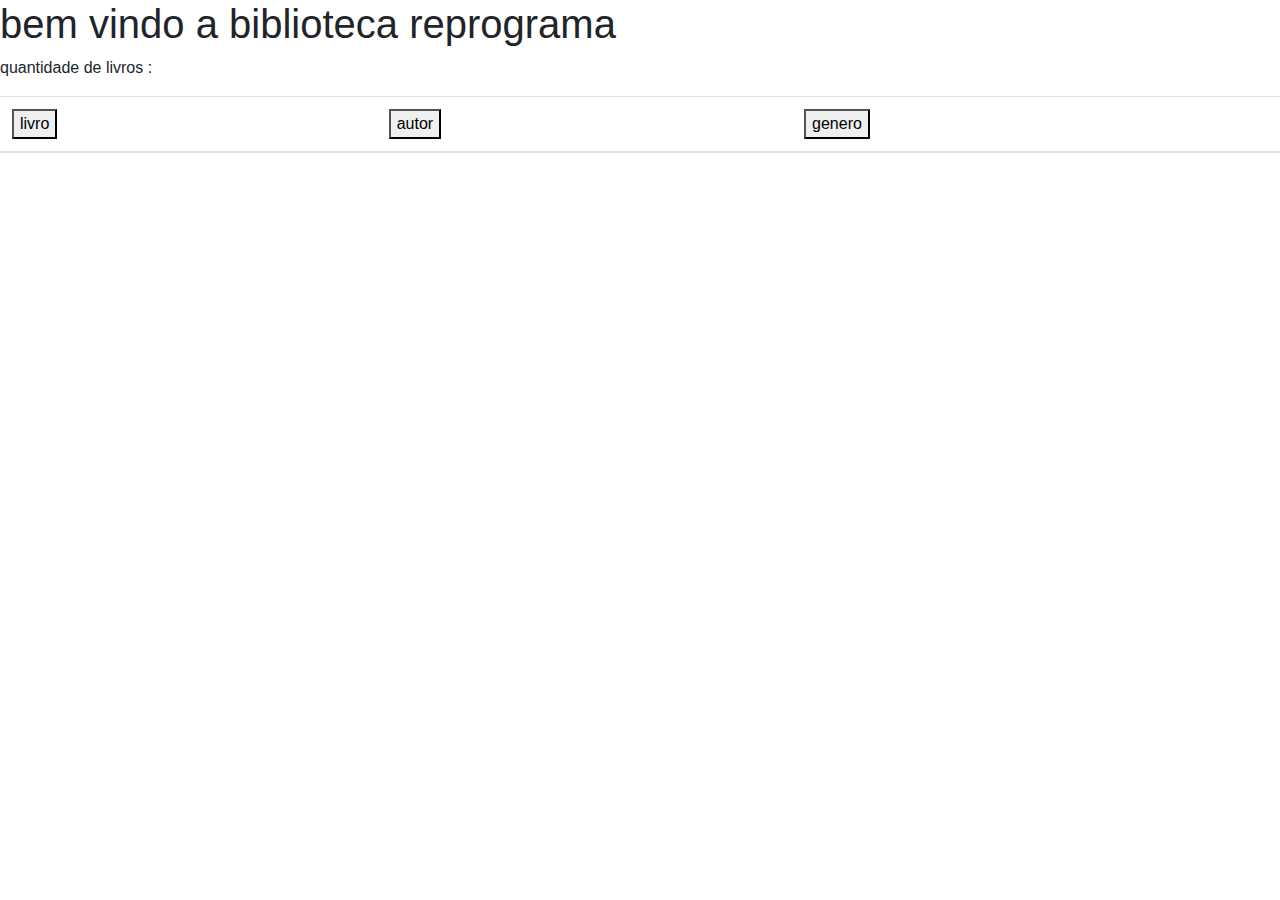
<file: biblioteca-reprograma-master/index.html>
<!DOCTYPE html>
<html lang="en">

<head>
  <meta charset="UTF-8">
  <meta name="viewport" content="width=device-width, initial-scale=1.0">
  <meta http-equiv="X-UA-Compatible" content="ie=edge">
  <title>Biblioteca reprograma</title>
</head>

<body>
  <link rel="stylesheet" href="https://stackpath.bootstrapcdn.com/bootstrap/4.3.1/css/bootstrap.min.css"
    integrity="sha384-ggOyR0iXCbMQv3Xipma34MD+dH/1fQ784/j6cY/iJTQUOhcWr7x9JvoRxT2MZw1T" crossorigin="anonymous">
  </head>

  <body>
    <table class="table">
      <thead>
        <div>
          <h1>bem vindo a biblioteca reprograma</h1>
        </div>

        <div id="qtdeLivros">
          quantidade de livros :
        </div>
        <ul>
          
          <th>
            <button id="ordenar-livro">livro</button>
          </th>
          <th id="autor">
            <button id="ordenar-autor">autor</button>
          </th>
          <th id="genero">
            <button id="ordenar-genero">genero</button>
          </th>
        </tr>
      </thead>
      <tbody id="disponibilidade">

      </tbody>
    </table>
    <script type="text/javascript" src="./autores.2.js"></script>
    <script type="text/javascript" src="./main.js"></script>
  </body>

</html>

</body>

</html>
</file>
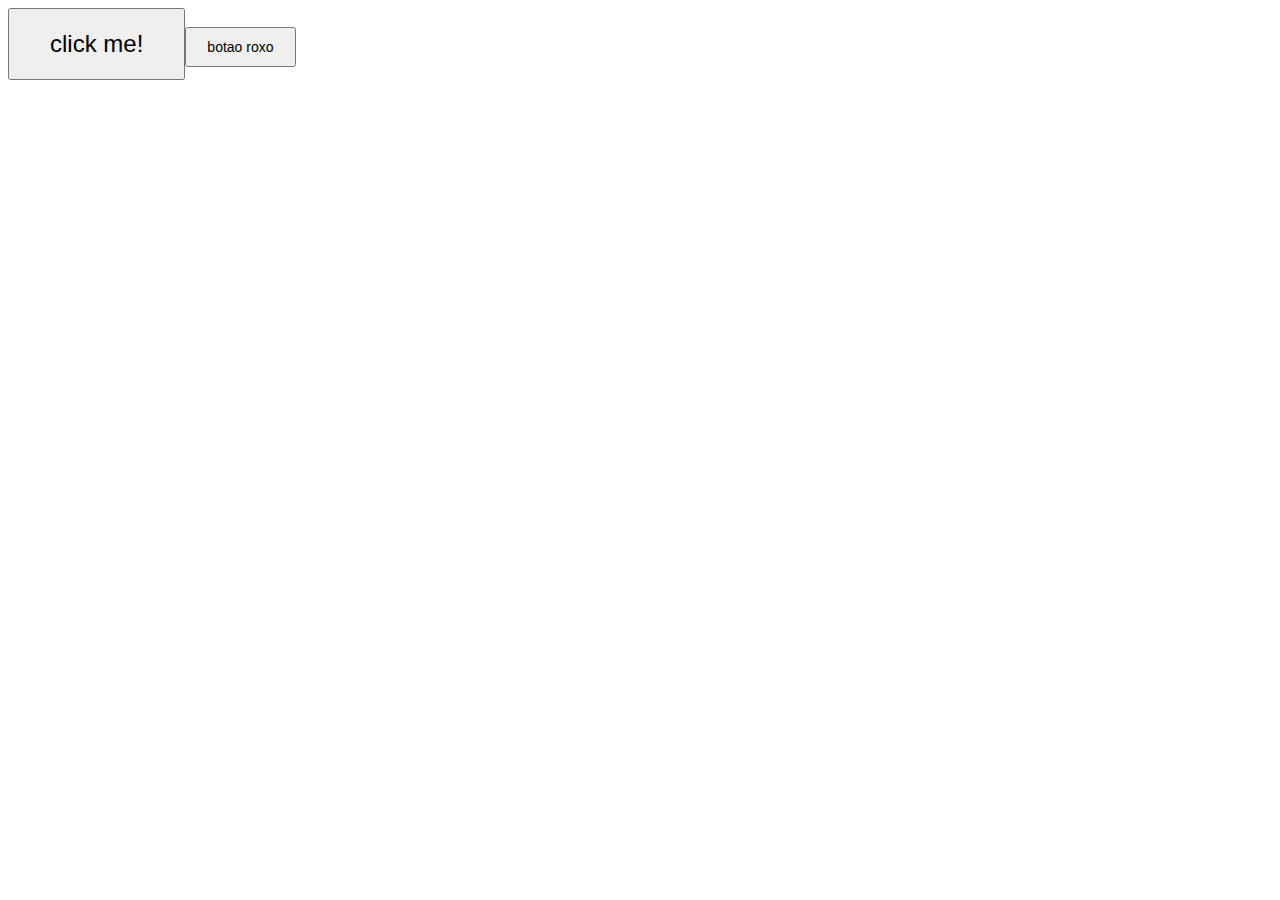
<file: exercicios ok/index.html>
<!DOCTYPE html>
<html lang="en">
<head>
  <meta charset="UTF-8">
  <meta name="viewport" content="width=device-width, initial-scale=1.0">
  <meta http-equiv="X-UA-Compatible" content="ie=edge">
  <title>Document</title>
  <link rel="stylesheet" href="./main.css">
</head>
<body>
  <div id="buttons-section"></div>
  <script src="./main.js"></script>
</body>
</html>
</file>
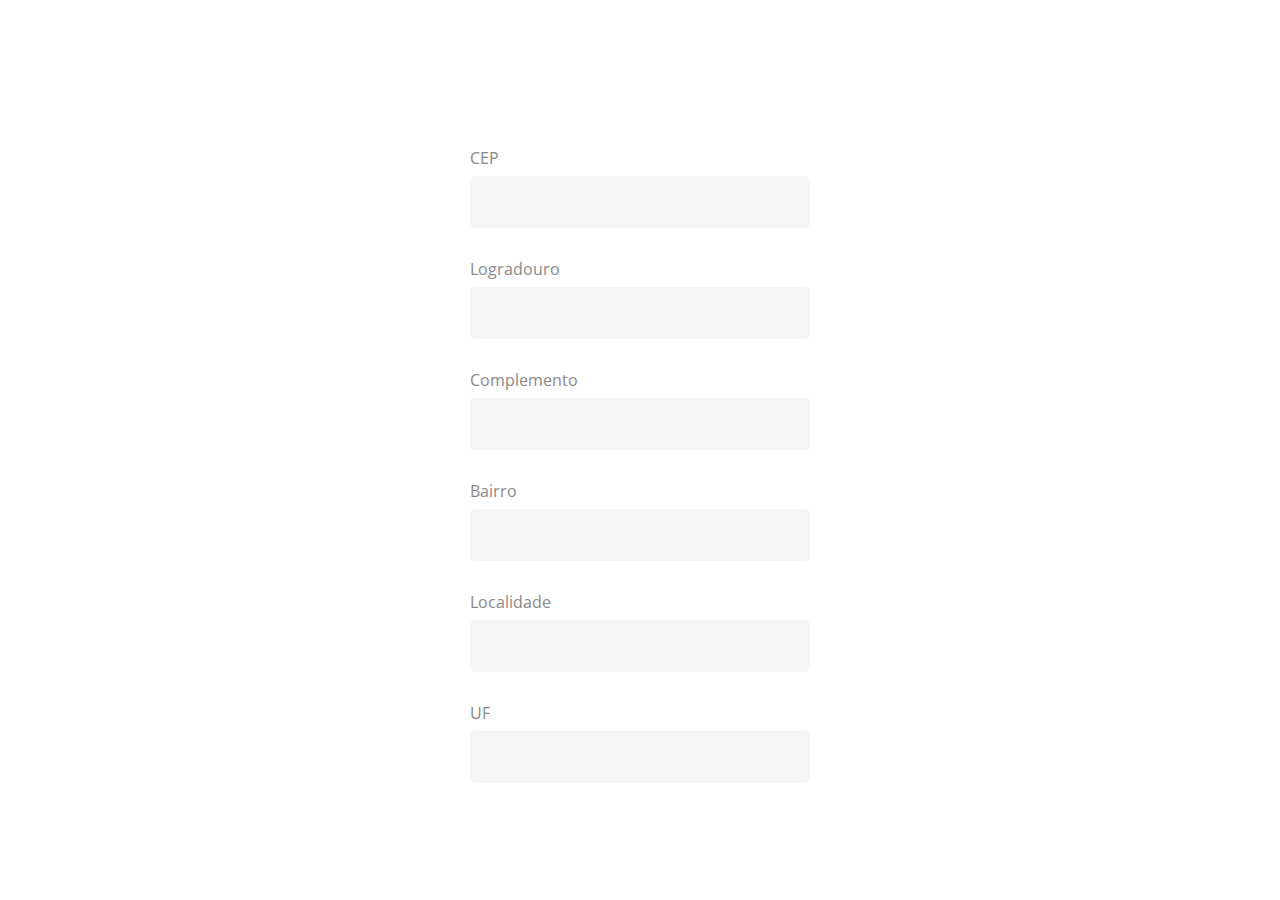
<file: cep/cep.html>
<!DOCTYPE html>
<html lang="en">

<head>
    <meta charset="UTF-8">
    <meta name="viewport" content="width=device-width, initial-scale=1.0">
    <meta http-equiv="X-UA-Compatible" content="ie=edge">
    <title>CEP</title>
    <link href="https://fonts.googleapis.com/css?family=Open+Sans" rel="stylesheet">
    <link rel="stylesheet" href="./cep.css">
</head>

<body>
    <form>
        <div class="input-group">
            <label for="cep">CEP</label>
            <input name="cep" id="cep" type="text" />
            <p id="cep-error"></p>
        </div>

        <div class="input-group">
            <label for="logradouro">Logradouro</label>
            <input name="logradouro" id="logradouro" type="text" />
        </div>

        <div class="input-group">
            <label for="complemento">Complemento</label>
            <input name="complemento" id="complemento" type="text" />
        </div>

        <div class="input-group">
            <label for="bairro">Bairro</label>
            <input name="bairro" id="bairro" type="text" />
        </div>

        <div class="input-group">
            <label for="localidade">Localidade</label>
            <input name="localidade" id="localidade" type="text" />
        </div>

        <div class="input-group">
            <label for="uf">UF</label>
            <input name="uf" id="uf" type="text" />
        </div>

        <div id="exibe-endereco"></div>
    </form>
    <script src="./cep.js"></script>
</body>

</html>
<!-- <script src="./cep.js"></script> -->
</file>
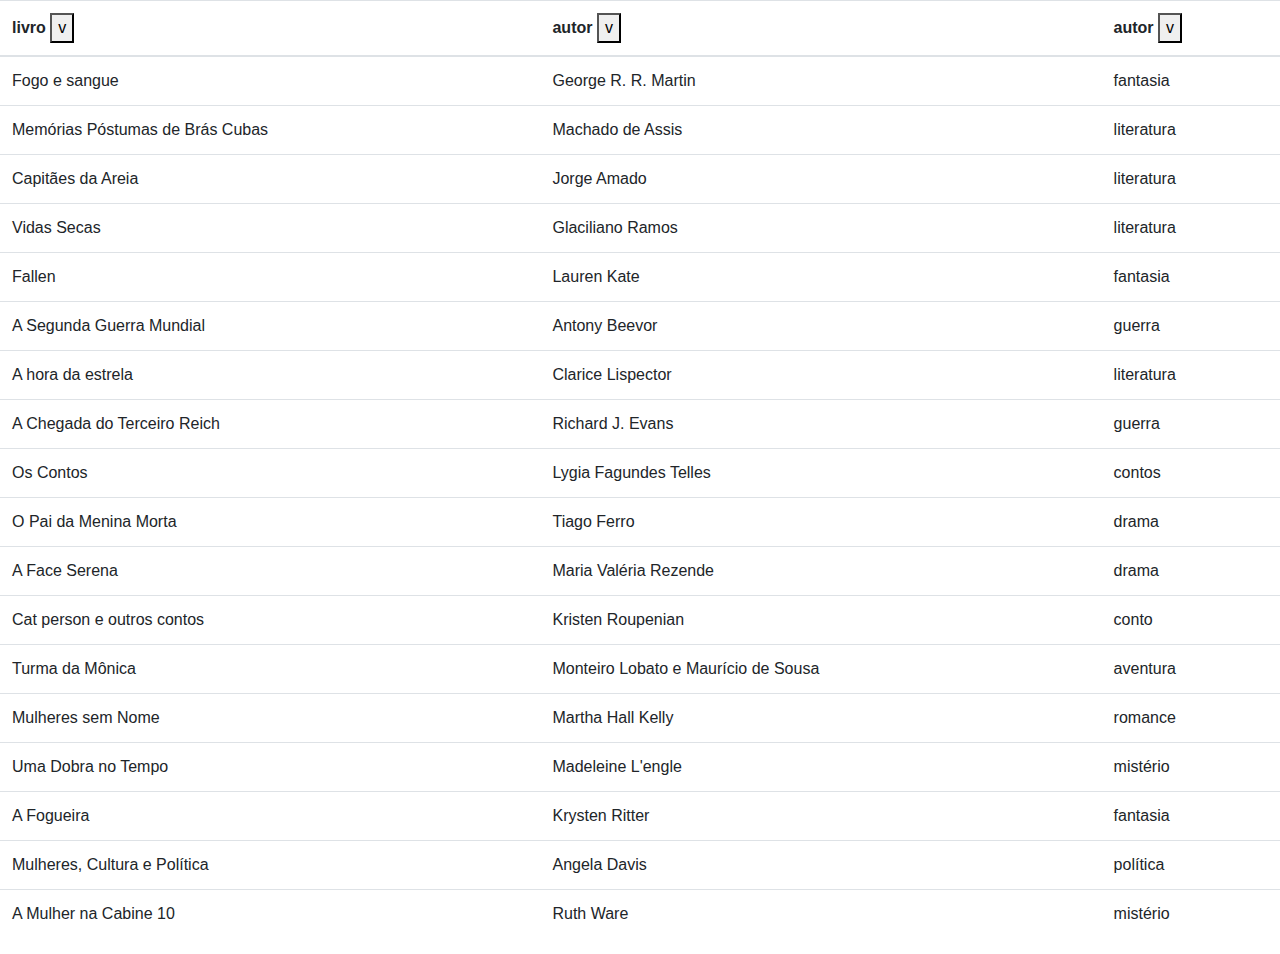
<file: exercicios ok/autores.html>
<!DOCTYPE html>
<html lang="en">
<head>
  <meta charset="UTF-8">
  <meta name="viewport" content="width=device-width, initial-scale=1.0">
  <meta http-equiv="X-UA-Compatible" content="ie=edge">
  <title>Exercício JSON</title>
  <link rel="stylesheet" href="https://stackpath.bootstrapcdn.com/bootstrap/4.3.1/css/bootstrap.min.css" integrity="sha384-ggOyR0iXCbMQv3Xipma34MD+dH/1fQ784/j6cY/iJTQUOhcWr7x9JvoRxT2MZw1T" crossorigin="anonymous">
</head>
<body>
  <table class="table">
    <thead>
      <tr>
        <th>
          livro
          <button id="ordenar-livro">v</button>
        </th>
        <th>
            autor
            <button id="ordenar-autor">v</button>
        </th> 

        <th>
                autor
                <button id="ordenar-genero">v</button>
            </th> 
      </tr>
    </thead>
      <tbody id="table-section">

      </tbody>
  </table>
  <script type="text/javascript" src="./autores.js"></script>
  <script type="text/javascript" src="./mainautores.js"></script>
</body>
</html>
</file>
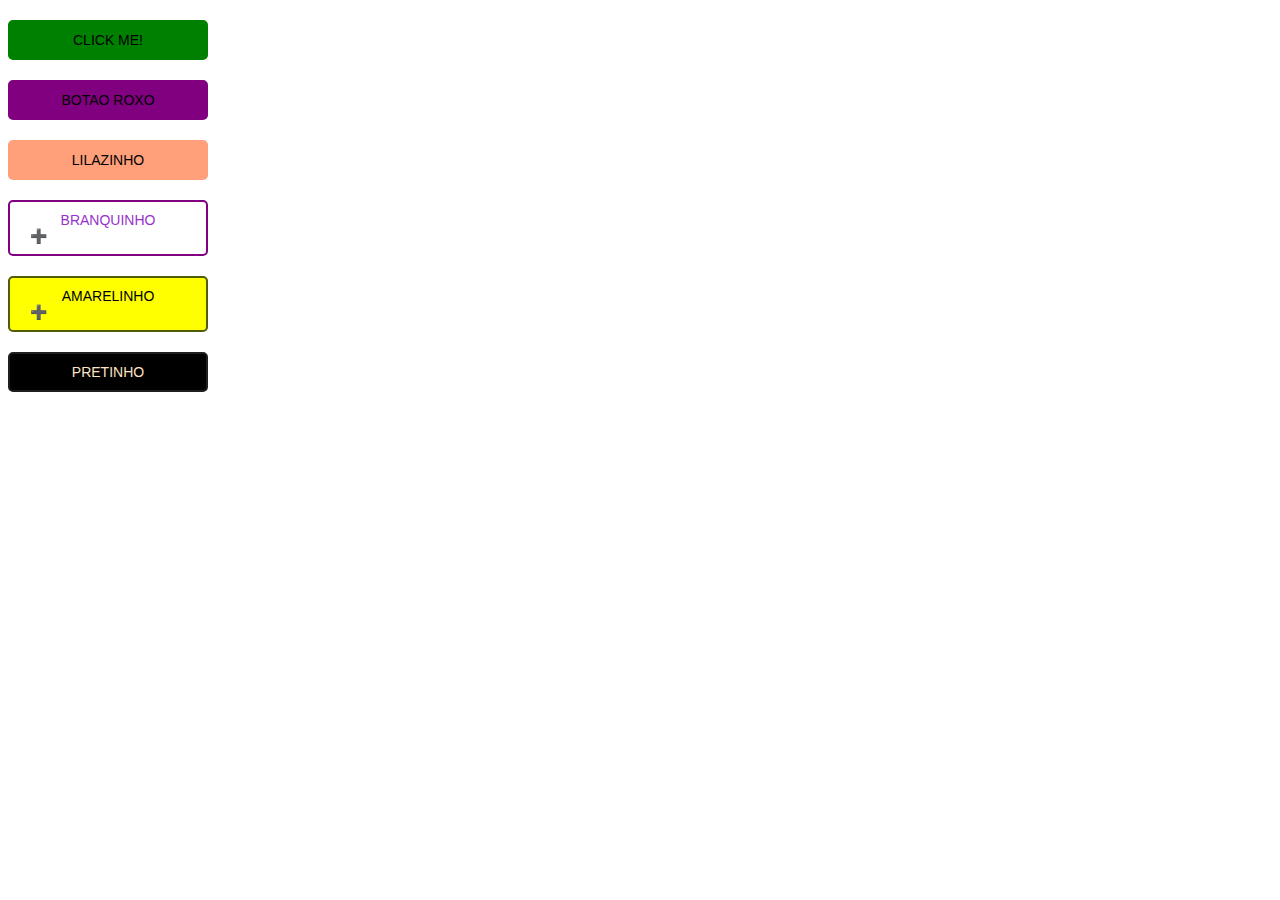
<file: exercicios ok/driblee.html>
<!DOCTYPE html>
<html lang="pt-br">

<head>
    <meta charset="UTF-8">
    <meta name="viewport" content="width=device-width, initial-scale=1.0">
    <meta http-equiv="X-UA-Compatible" content="ie=edge">
    <link rel="stylesheet" href="./style.css">
    <title>Document</title>
</head>

<body>
    <div id="buttons-section"></div>
    <script>
        // classe botão criada 
        class Botao {
            constructor(cor, tamanho, texto, icone) {
                this.cor = cor
                this.tamanho = tamanho
                this.texto = texto
                this.icone = icone
            }
// constructor = atributos

            desenhaBotao(local) {
                const novoBotaoNoDom = document.createElement('button')
                novoBotaoNoDom.setAttribute("class", `${this.cor} ${this.tamanho}`)
                novoBotaoNoDom.innerHTML = this.texto
                if (this.icone) {
                    const icone = document.createElement("p")
                    icone.innerHTML = "➕"
                    novoBotaoNoDom.appendChild(icone)
                }
                document.getElementById("buttons-section").appendChild(novoBotaoNoDom)
       

                // metodos
            }
        }
        const novoBotao = new Botao('verde', 'pequeno', 'click me!')
        novoBotao.desenhaBotao()
        const botaoRoxo = new Botao('roxo', 'pequeno', 'botao roxo')
        botaoRoxo.desenhaBotao()
        const botaoLilas = new Botao('lilas', 'pequeno', 'lilazinho')
        botaoLilas.desenhaBotao()
        const botaoBranco = new Botao('branco', 'pequeno', 'branquinho', 'icone')
        botaoBranco.desenhaBotao()
        const botaoAmarelo = new Botao('amarelo', 'pequeno', 'amarelinho', 'icone')
        botaoAmarelo.desenhaBotao()
        const botaoPreto = new Botao('preto', 'pequeno', 'pretinho')
        botaoPreto.desenhaBotao()
    </script>
</body>

</html>
</file>
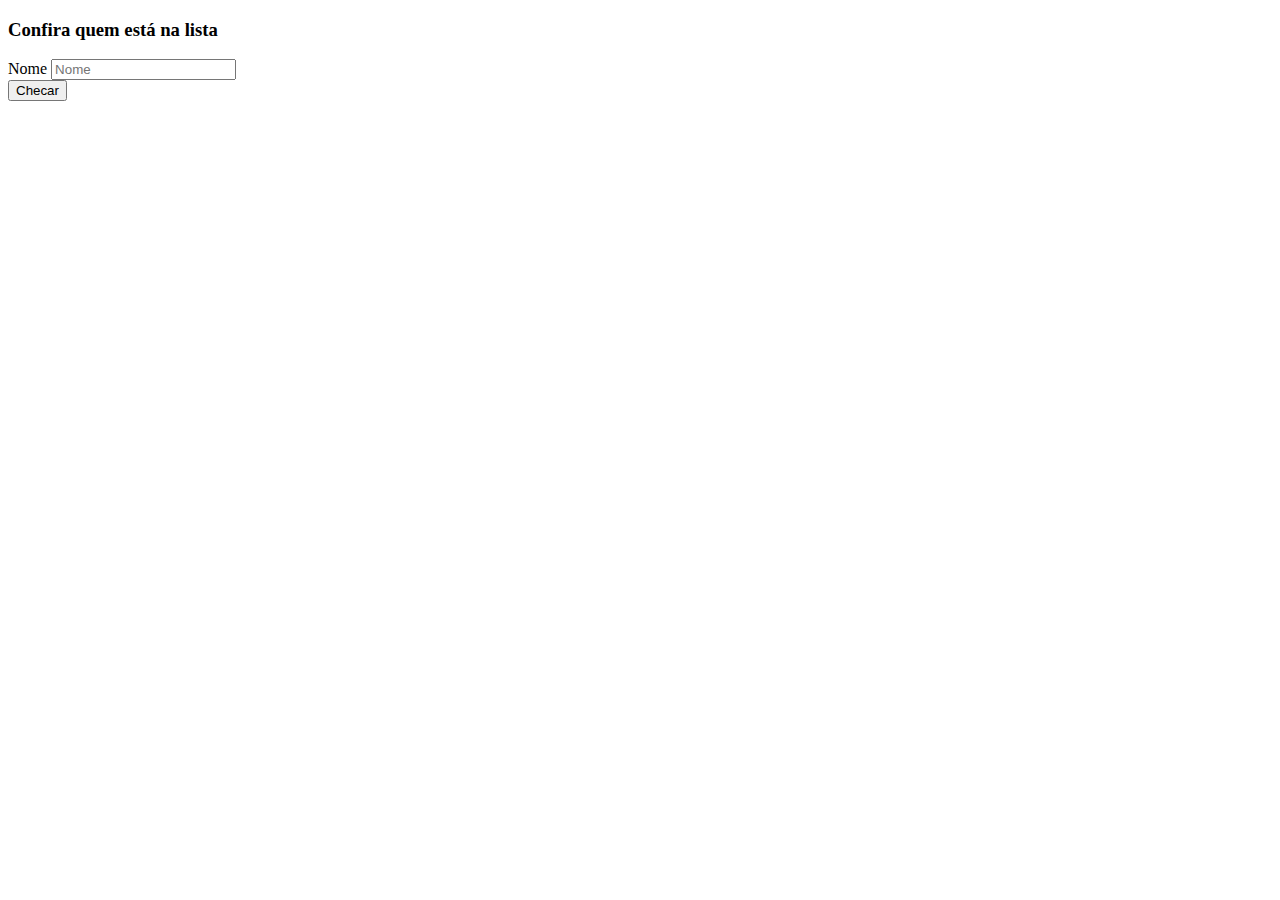
<file: exercicios ok/nome.html>
<!DOCTYPE html>
<html lang="en">

<head>
	<meta charset="UTF-8">
	<meta name="viewport" content="width=device-width, initial-scale=1.0">
	<meta http-equiv="X-UA-Compatible" content="ie=edge">
	<link rel="stylesheet" href="https://stackpath.bootstrapcdn.com/bootstrap/4.1.3/css/bootstrap.min.css"
		integrity="sha384-MCw98/SFnGE8fJT3GXwEOngsV7Zt27NXFoaoApmYm81iuXoPkFOJwJ8ERdknLPMO" crossorigin="anonymous">
	<title>Arrays</title>
</head>

<body>
	<div>
		<div class="container">
			<div class="row">
				<div class="col-md-6 offset-md-3">
					<h3>Confira quem está na lista</h3>
					<form id="form-do-role">
						<div class="form-row align-items-center">
							<div class="col-auto">
								<label class="sr-only" for="nome">Nome</label>
								<input type="text" class="form-control mb-2" id="nome" placeholder="Nome">
							</div>
							<div class="col-auto">
								<button type="submit" required class="btn btn-primary mb-2">Checar</button>
							</div>
					</form>
					<div id="status"></div>
				</div>
			</div>
		</div>
	</div>
		<script src="./nomerole.js"></script>
</body>

</html>
</file>
<file: exercicios ok/main.css>
button{
  padding:20px 40px;
  font-size: 24px; 
}

button.pequeno{
  padding: 10px 20px;
  font-size: 14px;
}
</file>
<file: cep/cep.css>
* {
    box-sizing: border-box;
    font-family: 'Open Sans', sans-serif;
    font-size: 16px;
    margin: 0;
    padding: 0;
  }
  
  body {
    display: flex;
    align-items: center;
    min-height: 100vh;
  }
  
  form{
    width: 100%;
      max-width: 400px;
      margin: 0 auto;
      padding: 50px 30px;
  }
  
  label {
    color: #888;
    margin-top: 30px;
    display: block;
  }
  
  form #cep-error {
    margin-top: 5px;
    font-size: 12px;
    color: red;
  }
  
  form input{
    display: block;
    width: 100%;
    padding: 15px;
    border: none;
    margin: 7px 0 0;
    background-color: #f5f5f5;
    border-radius: 5px;
    color: green;
  }
  
  form input.error{
    border: 1px solid red;
  }
  
  form input:focus{
    border: 1px solid #d5d5d5;
  }
</file>
<file: exercicios ok/style.css>
.verde {
    background-color: green;
    border: solid 2px green;
}

.roxo {
    background-color: purple;
    border: solid 2px purple;
}

.lilas {
    background-color: lightsalmon;
    color: black;
    border: solid 2px lightsalmon;
}

.branco {
    background-color: white;
    color: darkorchid;
    border: solid 2px purple;
}

.amarelo{
    background-color: yellow;
    color: black;
    border: solid 2px rgb(80, 93, 7);

}

.preto{
    background-color: black;
    color: bisque;
    border: solid 2px rgb(32, 31, 31);
}

button {
    padding: 20px 40px;
    font-size: 24px;
    border-radius: 5px;
}

button.pequeno {
    margin-top: 20px;
    width: 200px;
    padding: 10px 20px;
    font-size: 14px;
    border-radius: 5px;
    text-transform: uppercase;
    display: block;
    justify-content: center;

}

#buttons-section {
    /* display: flex; */
    /* flex-direction: column; */
    /* justify-content: space-between; */
}

p{
    display: flex;
    margin:0;
    padding:0;
}
</file>
